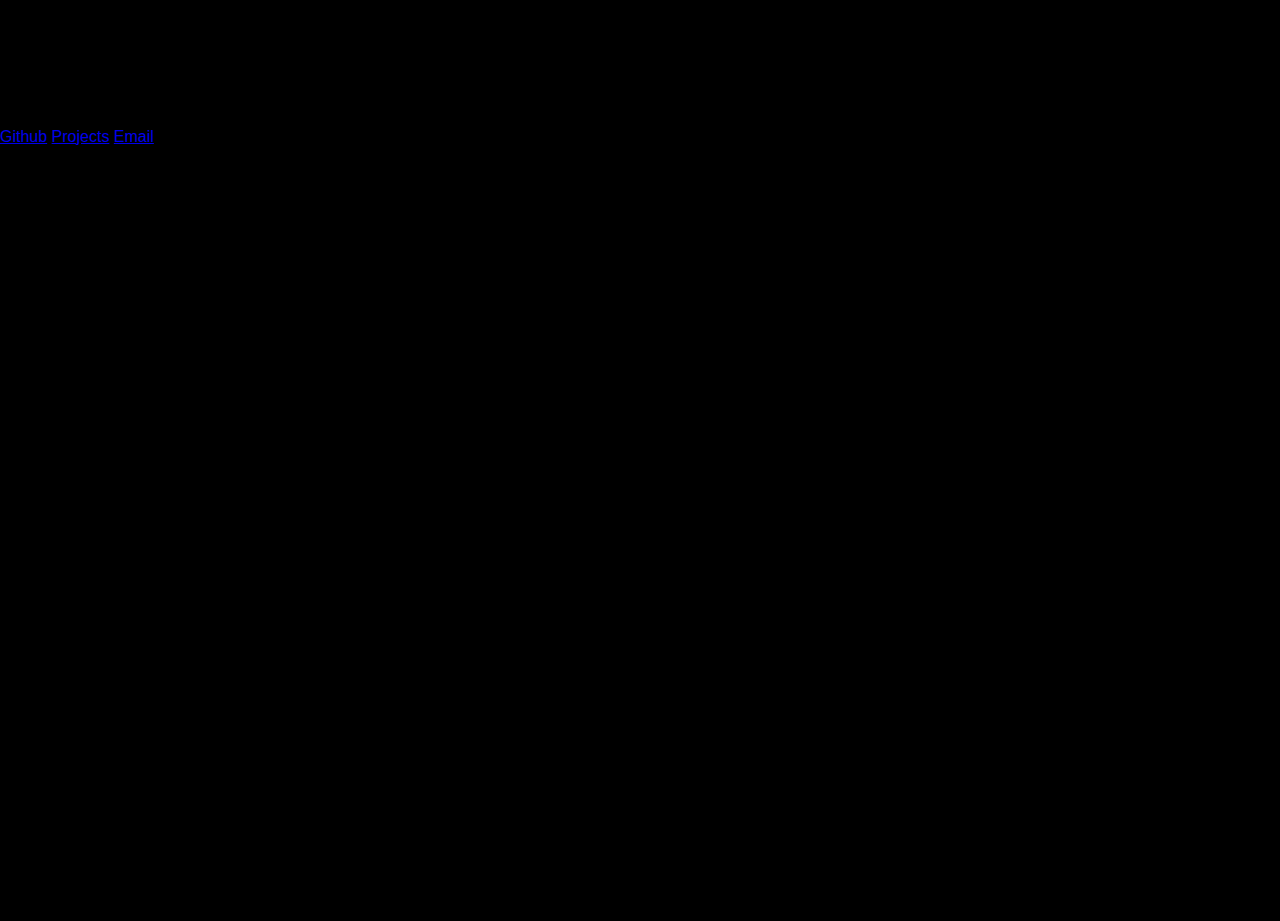
<file: index.html>
<!DOCTYPE html>

<html lang="en">

<head>

    <meta charset="UTF-8">
    <meta http-equiv="X-UA-Compatible" content="IE=edge">
    <meta name="viewport" content="width=device-width, initial-scale=1.0">

    <link rel="stylesheet" href="style.css"> 
    <link rel="shortcut icon" type="image" href="images/logo.ico">

    <link rel="preconnect" href="https://fonts.gstatic.com">
    <link href="https://fonts.googleapis.com/css2?family=Yanone+Kaffeesatz&display=swap" rel="stylesheet">

    <title>GrandmaSocks</title>

</head>

<body>
    
    <h1> GrandmaSocks </h1>
    <h2> Developer from California </h2>
    <a href="https://github.com/GrandmaSocks" target="_blank"> Github</a>
    <a href="projects.html"> Projects</a>
    <a href="mailto:grandmasocksbuisness@gmail.com"> Email</a>

</body>

</html>
</file>
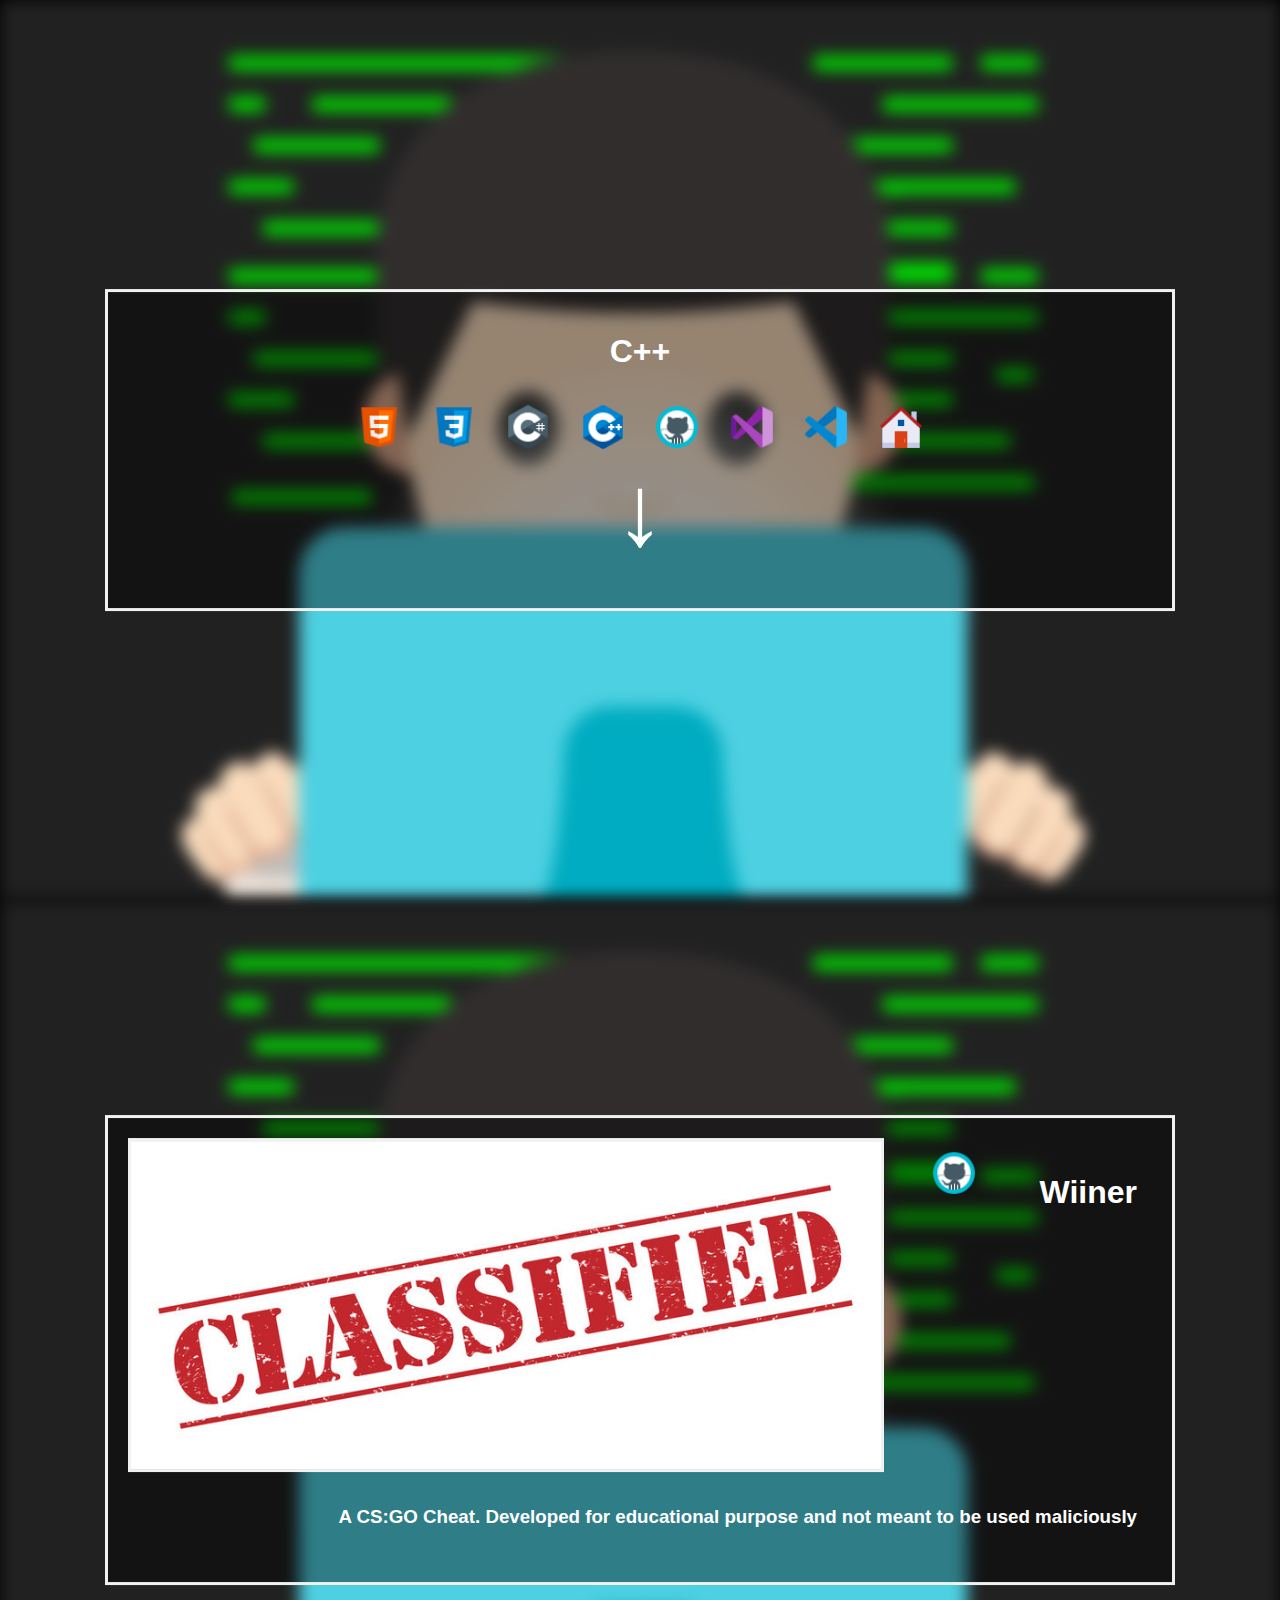
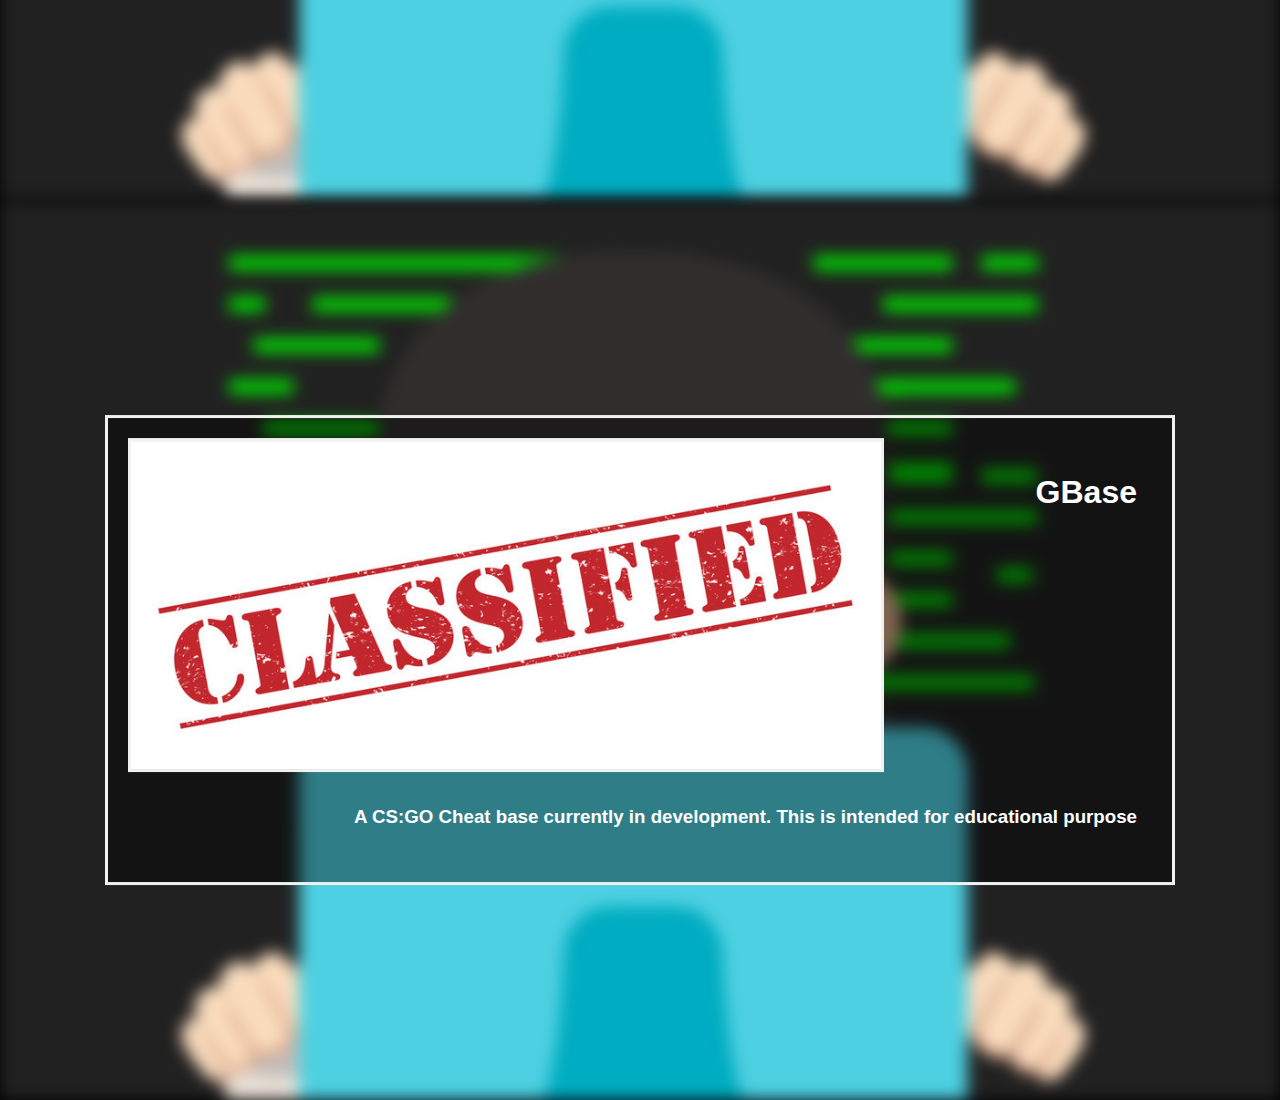
<file: cpp.html>
<!DOCTYPE html>

<html lang="en">

<head>

    <meta charset="UTF-8">
    <meta http-equiv="X-UA-Compatible" content="IE=edge">
    <meta name="viewport" content="width=device-width, initial-scale=1.0">

    <link rel="stylesheet" href="style.css"> 
    <link rel="shortcut icon" type="image" href="images/logo.ico">

    <link rel="preconnect" href="https://fonts.gstatic.com">
    <link href="https://fonts.googleapis.com/css2?family=Yanone+Kaffeesatz&display=swap" rel="stylesheet">

    <title>GrandmaSocks - C++</title>

</head>

<body>

    <div class="BackImage">
    </div>

    <div class="BackText">
            
        <h1> C++ </h1>
        
        <a href="htmlcss.html"><img class="LogoImg" src="images/icons8-html-5-48.png"></a>
        <a href="htmlcss.html"><img class="LogoImg" src="images/icons8-css3-48.png"></a>
        <a href="csharp.html"><img class="LogoImg" src="images/icons8-c-sharp-logo-48.png"></a>
        <a href="cpp.html"><img class="LogoImg" src="images/icons8-c++-48.png"></a>
        <a href="https://github.com/GrandmaSocks" target="_blank"><img class="LogoImg" src="images/icons8-github-48.png"></a>
        <a href=""><img class="LogoImg" src="images/icons8-visual-studio-2019-48.png"></a>
        <a href=""><img class="LogoImg" src="images/icons8-visual-studio-code-2019-48.png"></a>
        <a href="index.html"><img class="LogoImg" src="images/icons8-home-48.png"></a>

        <div class="BlinkingArrow">

            <h1><a href="#_Content" class="ArrowLink">↓</a></h1>

        </div>

    </div>

    <div class="BackImage">
    </div>

    <div class="Content" id="_Content">

        <img src="images/classified.jpg" class="ContentImg">

        <h1 class="ContentTitle"> Wiiner </h1>
        <h3 class="ContentTitle"> A CS:GO Cheat. Developed for educational purpose and not meant to be used maliciously </h3>

        <a href="https://github.com/GrandmaSocks/Wiiner" target="_blank"><img src="images/icons8-github-48.png" class="LogoImg"></a>

    </div>

    <div class="BackImage">
    </div>
    
    <div class="Content2">

        <img src="images/classified.jpg" class="ContentImg">

        <h1 class="ContentTitle"> GBase </h1>
        <h3 class="ContentTitle"> A CS:GO Cheat base currently in development. This is intended for educational purpose </h3>

    </div>

</body>

</html>
</file>
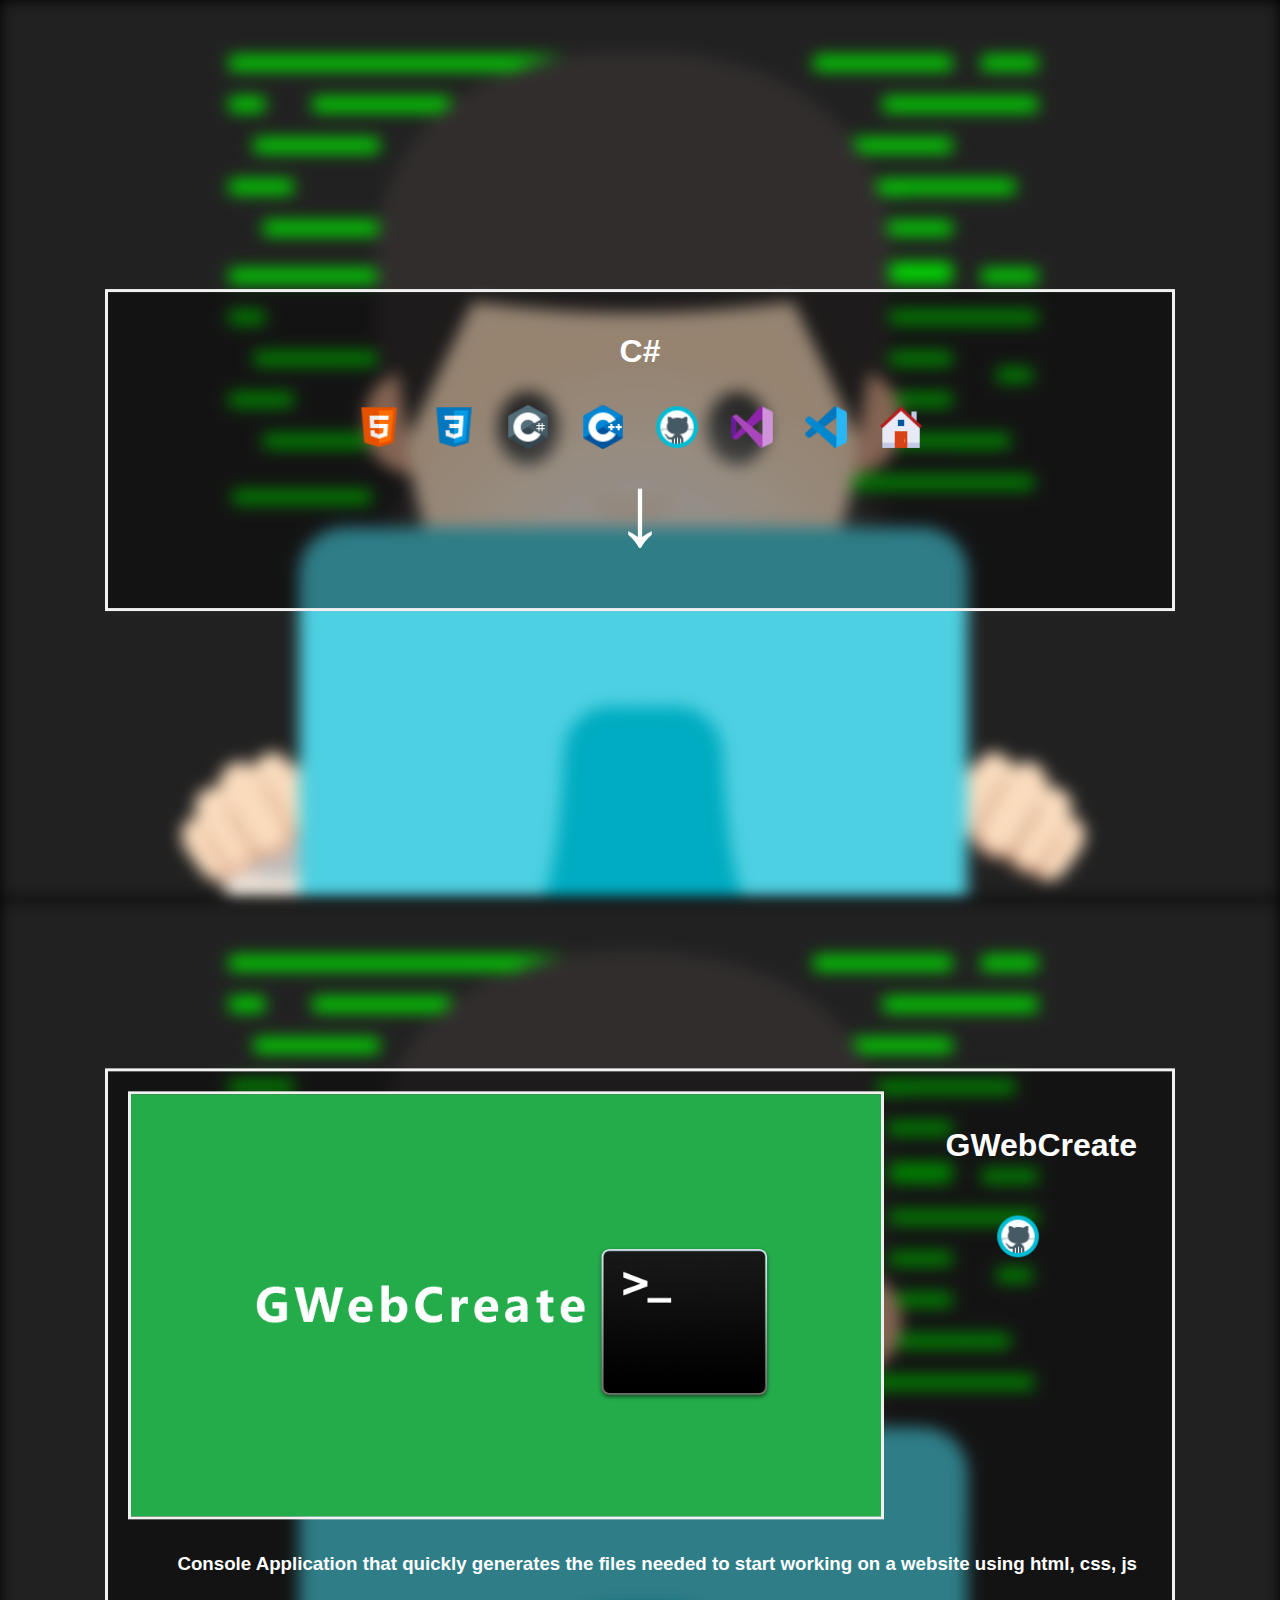
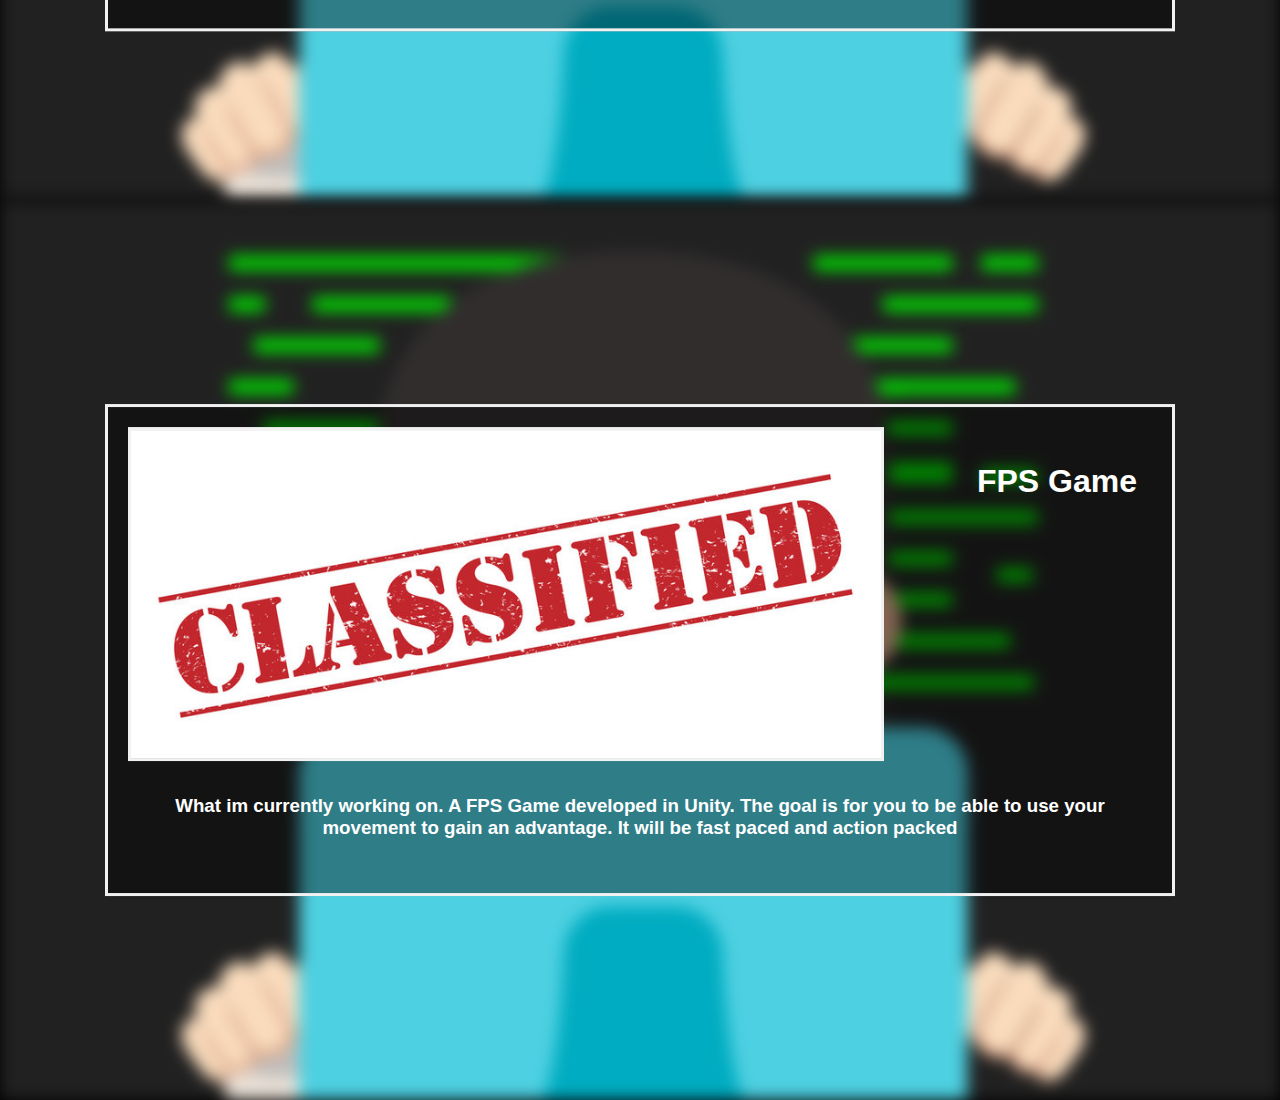
<file: csharp.html>
<!DOCTYPE html>

<html lang="en">

<head>

    <meta charset="UTF-8">
    <meta http-equiv="X-UA-Compatible" content="IE=edge">
    <meta name="viewport" content="width=device-width, initial-scale=1.0">

    <link rel="stylesheet" href="style.css"> 
    <link rel="shortcut icon" type="image" href="images/logo.ico">

    <link rel="preconnect" href="https://fonts.gstatic.com">
    <link href="https://fonts.googleapis.com/css2?family=Yanone+Kaffeesatz&display=swap" rel="stylesheet">

    <title>GrandmaSocks - C#</title>

</head>

<body>

    <div class="BackImage">
    </div>

    <div class="BackText">
            
        <h1> C# </h1>
        
        <a href="htmlcss.html"><img class="LogoImg" src="images/icons8-html-5-48.png"></a>
        <a href="htmlcss.html"><img class="LogoImg" src="images/icons8-css3-48.png"></a>
        <a href="csharp.html"><img class="LogoImg" src="images/icons8-c-sharp-logo-48.png"></a>
        <a href="cpp.html"><img class="LogoImg" src="images/icons8-c++-48.png"></a>
        <a href="https://github.com/GrandmaSocks" target="_blank"><img class="LogoImg" src="images/icons8-github-48.png"></a>
        <a href=""><img class="LogoImg" src="images/icons8-visual-studio-2019-48.png"></a>
        <a href=""><img class="LogoImg" src="images/icons8-visual-studio-code-2019-48.png"></a>
        <a href="index.html"><img class="LogoImg" src="images/icons8-home-48.png"></a>

        <div class="BlinkingArrow">

            <h1><a href="#_Content" class="ArrowLink">↓</a></h1>

        </div>

    </div>

    <div class="BackImage">
    </div>

    <div class="Content" id="_Content">

        <img src="images/GWEBCREATE.png" class="ContentImg">

        <h1 class="ContentTitle">GWebCreate</h1>
        <h3 class="ContentTitle"> Console Application that quickly generates the files needed to start working on a website using html, css, js </h3>

        <a href="https://github.com/GrandmaSocks/GWebCreate" target="_blank"><img src="images/icons8-github-48.png" class="LogoImg"></a>

    </div>

    <div class="BackImage">
    </div>
    
    <div class="Content2">

        <img src="images/classified.jpg" class="ContentImg">

        <h1 class="ContentTitle">FPS Game</h1>
        <h3 class="ContentTitle">What im currently working on. A FPS Game developed in Unity. The goal is for you to be able to use your movement to gain an advantage. It will be fast paced and action packed</h3>

    </div>

</body>

</html>
</file>
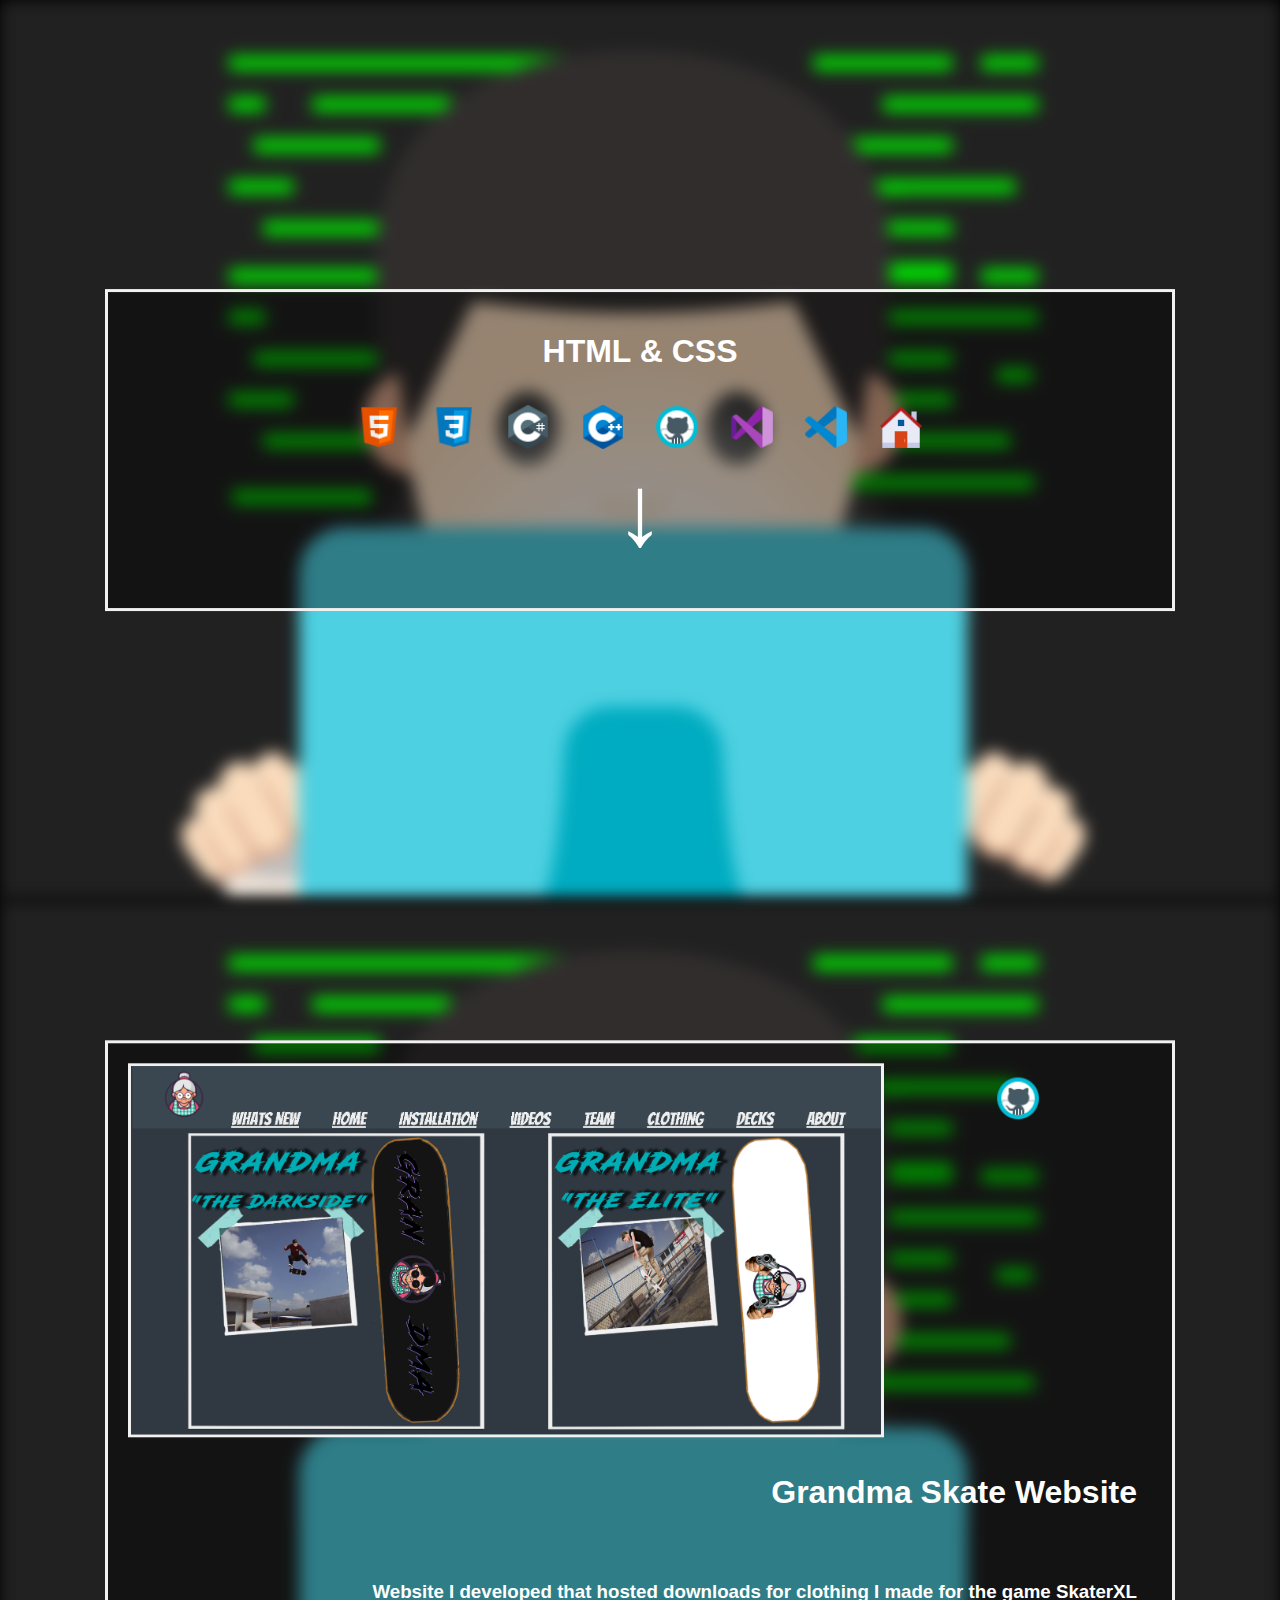
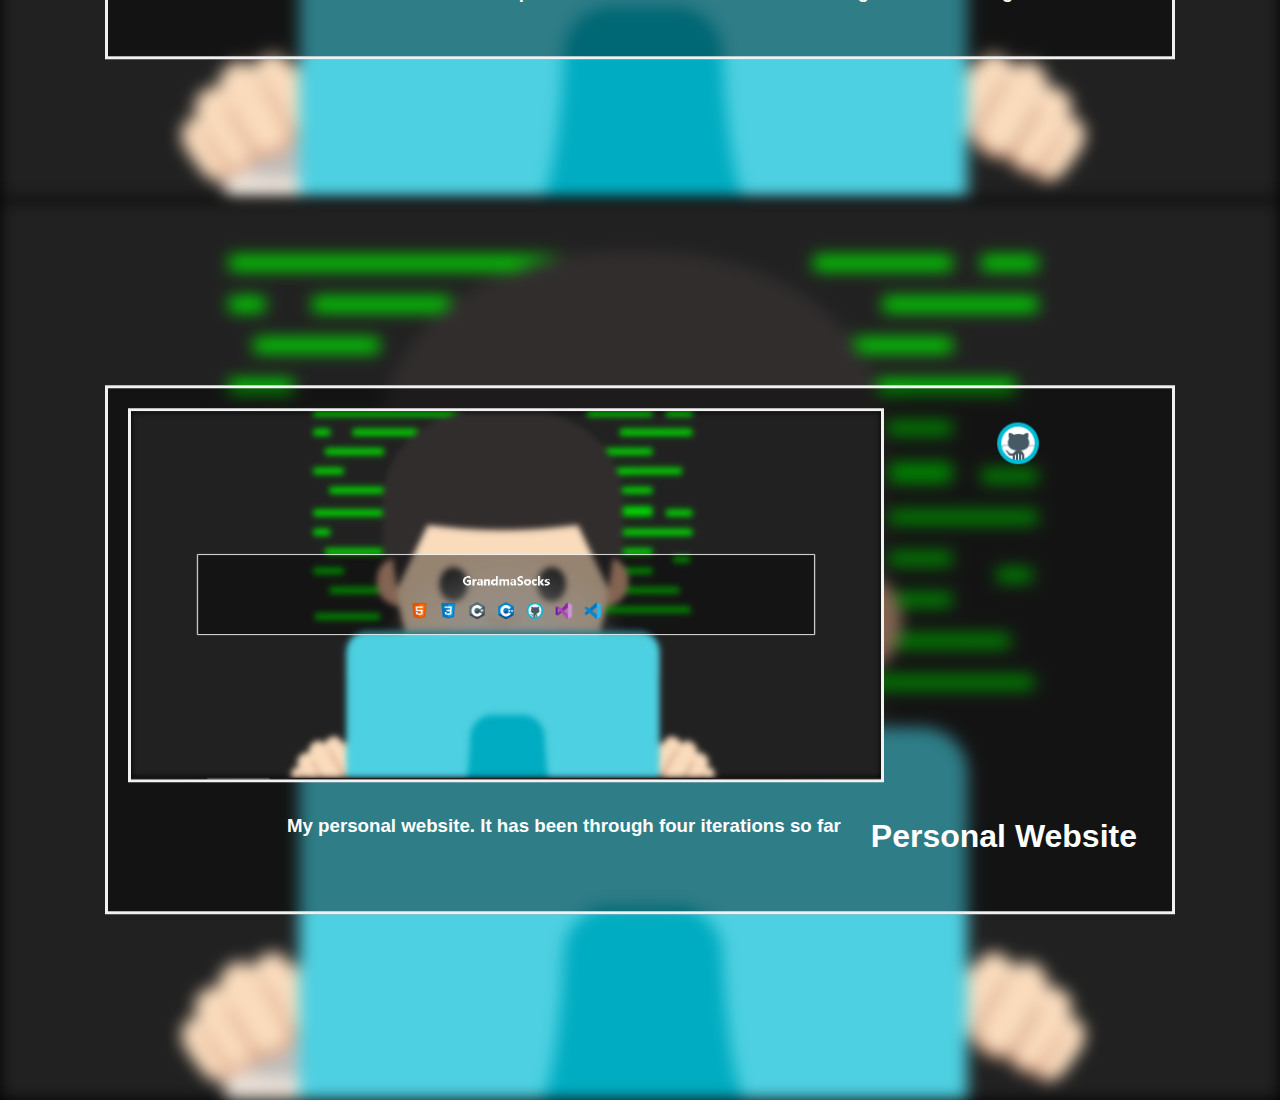
<file: htmlcss.html>
<!DOCTYPE html>

<html lang="en">

<head>

    <meta charset="UTF-8">
    <meta http-equiv="X-UA-Compatible" content="IE=edge">
    <meta name="viewport" content="width=device-width, initial-scale=1.0">

    <link rel="stylesheet" href="style.css"> 
    <link rel="shortcut icon" type="image" href="images/logo.ico">

    <link rel="preconnect" href="https://fonts.gstatic.com">
    <link href="https://fonts.googleapis.com/css2?family=Yanone+Kaffeesatz&display=swap" rel="stylesheet">

    <title>GrandmaSocks - HTML & CSS</title>

</head>

<body>

    <div class="BackImage">
    </div>

    <div class="BackText">
            
        <h1> HTML & CSS </h1>
        
        <a href="htmlcss.html"><img class="LogoImg" src="images/icons8-html-5-48.png"></a>
        <a href="htmlcss.html"><img class="LogoImg" src="images/icons8-css3-48.png"></a>
        <a href="csharp.html"><img class="LogoImg" src="images/icons8-c-sharp-logo-48.png"></a>
        <a href="cpp.html"><img class="LogoImg" src="images/icons8-c++-48.png"></a>
        <a href="https://github.com/GrandmaSocks" target="_blank"><img class="LogoImg" src="images/icons8-github-48.png"></a>
        <a href=""><img class="LogoImg" src="images/icons8-visual-studio-2019-48.png"></a>
        <a href=""><img class="LogoImg" src="images/icons8-visual-studio-code-2019-48.png"></a>
        <a href="index.html"><img class="LogoImg" src="images/icons8-home-48.png"></a>

        <div class="BlinkingArrow">

            <h1><a href="#_Content" class="ArrowLink">↓</a></h1>

        </div>

    </div>
    
    <div class="BackImage">
    </div>

    <div class="Content" id="_Content">

        <img src="images/GSkate.PNG" class="ContentImg">

        <h1 class="ContentTitle">Grandma Skate Website</h1>
        <h3 class="ContentTitle"> Website I developed that hosted downloads for clothing I made for the game SkaterXL</h3>

        <a href="https://github.com/GrandmaSocks/GrandmaSkateWeb--Archive-" target="_blank"><img src="images/icons8-github-48.png" class="LogoImg"></a>

    </div>

    <div class="BackImage">
    </div>
    
    <div class="Content2">

        <img src="images/PersonalWebsite.PNG" class="ContentImg">

        <h1 class="ContentTitle">Personal Website</h1>
        <h3 class="ContentTitle">My personal website. It has been through four iterations so far</h3>

        <a href="https://github.com/GrandmaSocks/PersonalWebsite" target="_blank"><img src="images/icons8-github-48.png" class="LogoImg"></a>

    </div>

</body>

</html>
</file>
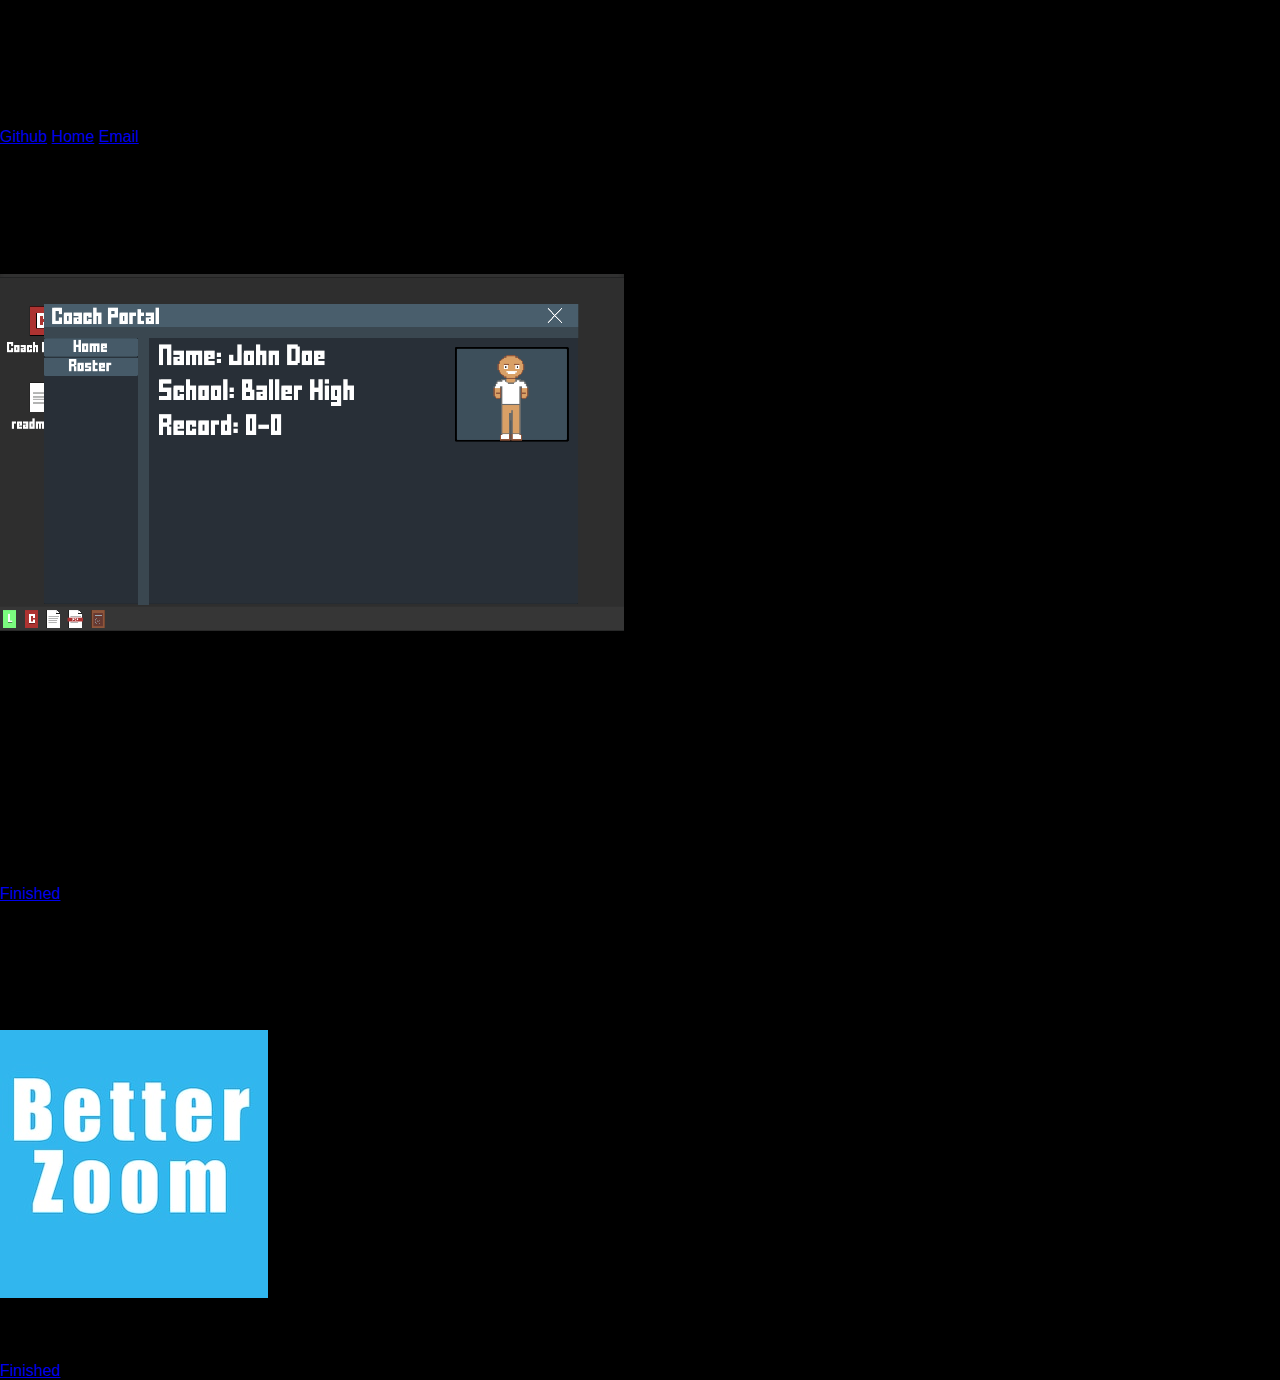
<file: projects.html>
<!DOCTYPE html>

<html lang="en">

<head>

    <meta charset="UTF-8">
    <meta http-equiv="X-UA-Compatible" content="IE=edge">
    <meta name="viewport" content="width=device-width, initial-scale=1.0">

    <link rel="stylesheet" href="style.css"> 
    <link rel="shortcut icon" type="image" href="images/logo.ico">

    <link rel="preconnect" href="https://fonts.gstatic.com">
    <link href="https://fonts.googleapis.com/css2?family=Yanone+Kaffeesatz&display=swap" rel="stylesheet">

    <title>GrandmaSocks</title>

</head>

<body>
    
    <h1> Projects </h1>
    <h2> Scroll to See What I Work On </h2>
    <a href="https://github.com/GrandmaSocks" target="_blank"> Github</a>
    <a href="index.html"> Home</a>
    <a href="mailto:grandmasocksbuisness@gmail.com"> Email</a>

    <div class="ProjectDiv">

        <h1> Untitled Basketball Team Manager </h1>
        <h2> A game made in unity where you customize and manage your own basketball team</h2>
        <img src="images/basketballteampreview.PNG">
        <h3>Status: Unfinished</h3>

        <h1> GWebCreate </h1>
        <h2> Console Program Written In C# That Generates all the Files Needed to Start Making a Website</h2>
        <h3> No Image Available</h3>
        <h3>Status: Finished</h3>
        <a class="FinishedLink" href="https://github.com/GrandmaSocks/GWebCreate" target="_blank">Finished</a>

        <h1> Better Zoom </h1>
        <h2> A Super Lightweight Addon for Garry's Mod that Disables an Ugly HUD Effect</h2>
        <img src="images/download.jpg">
        <h3>Status: Finished</h3>
        <a class="FinishedLink" href="https://github.com/GrandmaSocks/BetterZoom" target="_blank">Finished</a>

    </div>

</body>

</html>
</file>
<file: style.css>
body,html {
  height: 100%;
  margin: 0;
}

:root {
  background-color: black;
  font-family: "Segoe UI", Tahoma, Geneva, Verdana, sans-serif;
}

.BackImage {
  /* The image used */
  background-image: url("images/CodingWallpaperThing.png");

  /* Add the blur effect */
  filter: blur(8px);
  -webkit-filter: blur(8px);

  /* Full height */
  height: 100%;

  /* Center and scale the image nicely */
  background-position: center;
  background-repeat: no-repeat;
  background-size: cover;
}

/* Position text in the middle of the page/image */
.BackText {
  background-color: rgb(0, 0, 0); /* Fallback color */
  background-color: rgba(0, 0, 0, 0.4); /* Black w/opacity/see-through */
  color: white;
  font-weight: bold;
  border: 3px solid #f1f1f1;
  position: absolute;
  top: 50%;
  left: 50%;
  transform: translate(-50%, -50%);
  z-index: 2;
  width: 80%;
  padding: 20px;
  text-align: center;
  -webkit-animation: fadein 2.5s;
}

.BackText:hover{
    transition: 0.4s;
}

.LogoImg{
    width: 50px;
    padding: 10px;
}

.LogoImg:hover{
    width: 75px;
    transition: 0.4s;
}

@-webkit-keyframes fadein {
    from { opacity: 0; }
    to   { opacity: 1; }
}

@-webkit-keyframes soft-blink {
  0% { opacity: 0; }
  50% { opacity: 0; }
  100% { opacity: 0.8; }
}

@keyframes soft-blink {
  0% { opacity: 0; }
  50% { opacity: 0; }
  100% { opacity: 0.8; }
}

.BlinkingArrow{
    font-size: 50px;
    height: 55px;
    bottom: 80px;
    text-align: center;
    position: relative;
    -webkit-animation: 3s soft-blink infinite alternate;
    animation: 3s soft-blink infinite alternate;
}

.ArrowLink{
    color: white;
    text-decoration: none;
}

.ArrowLink:hover{
    transition: 0.4s;
    font-size: 130px;
}

.Content{
    background-color: rgb(0, 0, 0); /* Fallback color */
    background-color: rgba(0, 0, 0, 0.4); /* Black w/opacity/see-through */
    color: white;
    font-weight: bold;
    border: 3px solid #f1f1f1;
    position: absolute;
    top: 150%;
    left: 50%;
    transform: translate(-50%, -50%);
    z-index: 2;
    width: 80%;
    padding: 20px;
    text-align: center;
    -webkit-animation: fadein 2.5s;
}

.Content2{
    background-color: rgb(0, 0, 0); /* Fallback color */
    background-color: rgba(0, 0, 0, 0.4); /* Black w/opacity/see-through */
    color: white;
    font-weight: bold;
    border: 3px solid #f1f1f1;
    position: absolute;
    top: 250%;
    left: 50%;
    transform: translate(-50%, -50%);
    z-index: 2;
    width: 80%;
    padding: 20px;
    text-align: center;
    -webkit-animation: fadein 2.5s;
}

.ContentImg{
    float: left;
    width: 750px;
    color: white;
    font-weight: bold;
    border: 3px solid #f1f1f1;
}

.ContentTitle{
    padding: 15px;
    float: inline-end;
    text-align: center;
}

.ContentBody{
    float: right;
}
</file>
